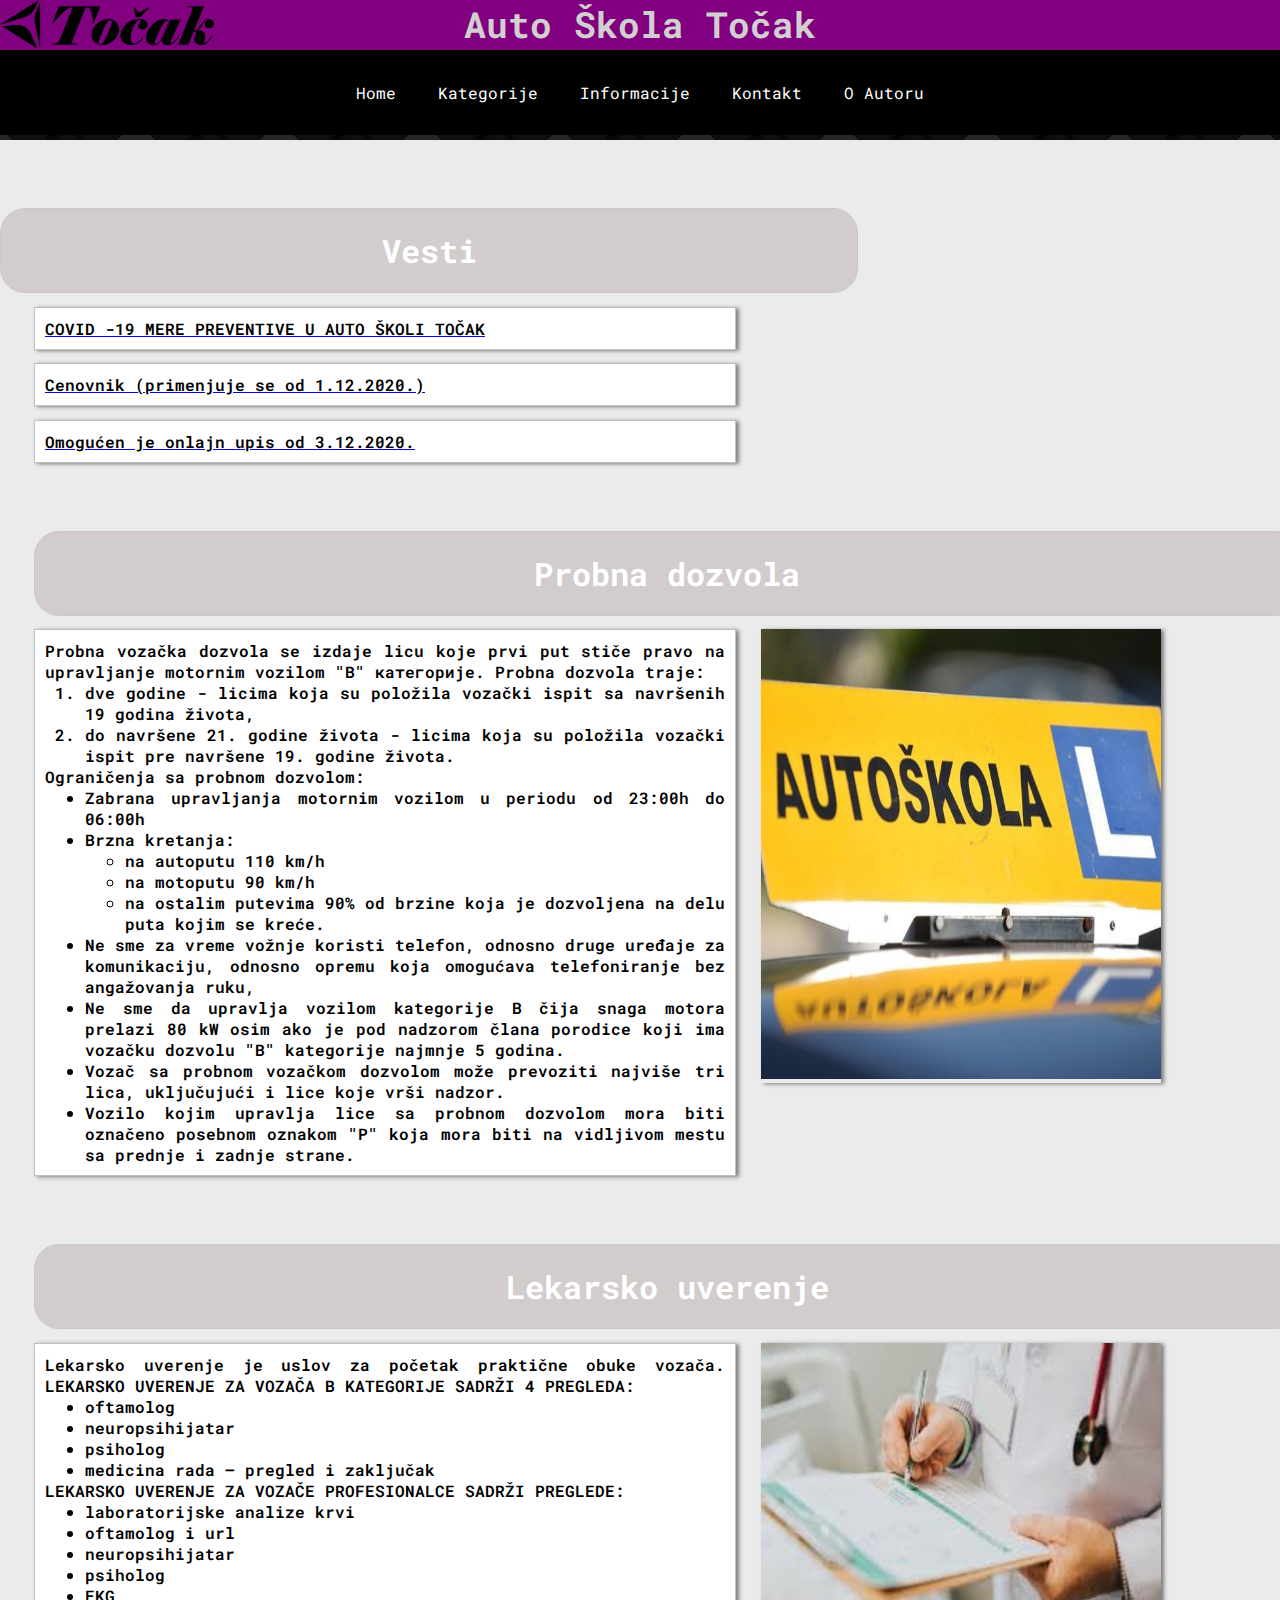
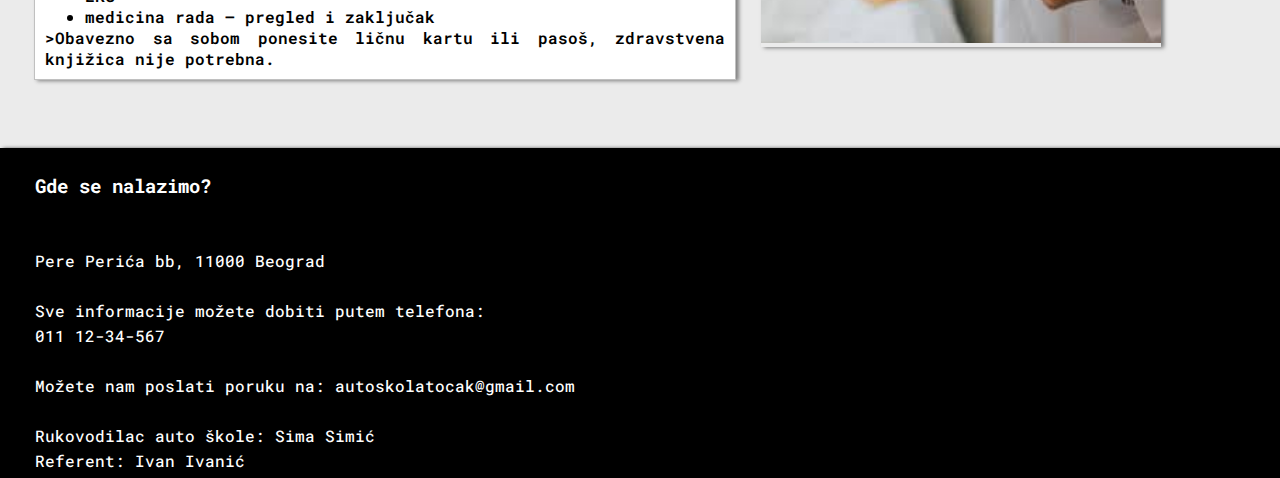
<file: Informacije.html>
<!DOCTYPE html>
<html lang="en">
<head>
    <meta charset="UTF-8">
    <link rel="icon" href="Assets/Images/Tocak.png">
    <meta name="viewport" content="width=device-width, initial-scale=1.0">
    <link  rel="stylesheet" type="text/css" href="Assets/CSS/styles.css">
    <title>Informacije</title>
</head>
<body>
    <div id="Scroll">

        <div id="Header">

            <div id="Logo">
                <img src="Assets/Images/Logo.png" height="50px" alt="hmm"/>
            </div>
            <div id="Title">
                <p>Auto Škola Točak</p>
            </div>

            <div class="cleaner"> </div>
        </div>

        <div id="NAV">
            <ul>
                <li><a href="index.html">Home</a></li>
                <li><a href="Kategorije.html">Kategorije</a></li>
                <li><a href="Informacije.html">Informacije</a></li>
                <li><a href="Kontakt.html">Kontakt</a></li>
                <li><a href="O_Autoru.html">O Autoru</a></li>
            </ul>
        </div>
    </div>
   
    <div id="Wrapper">
        
        <div>
            <div class="Box" id="Box5"> <h1> Vesti </h1> </div>
                <div>
                    <div class="Box" id ="Box4">
                        <a href="Vesti/Covid.html" target="_blank"><p>COVID -19 MERE PREVENTIVE U AUTO ŠKOLI TOČAK</p></a>
                    </div>
    
                    <div class="Box" id ="Box4">
                        <a href="Vesti/Cenovnik.html" target="_blank"><p>Cenovnik (primenjuje se od 1.12.2020.)</p></a>
                    </div>
    
                    <div class="Box" id ="Box4">
                        <a href="Vesti/Upis.html" target="_blank"><p>Omogućen je onlajn upis od 3.12.2020.  </p></a>
                    </div>
                </div>
                <div class="cleaner"></div>
        </div>  

        <div class="Box" id="Box2"> <h1> Probna dozvola </h1> </div>
        <div>
            <div class="Box" id ="Box4">
                <p>Probna vozačka dozvola se izdaje licu koje prvi put stiče pravo na upravljanje motornim vozilom "B" категорије. Probna dozvola traje:</p>
                    <ol>
                        <li>dve godine - licima koja su položila vozački ispit sa navršenih 19 godina života,</li>
                        <li>do navršene 21. godine života - licima koja su položila vozački ispit pre navršene 19. godine života.</li>
                    </ol>
                         <p> Ograničenja sa probnom dozvolom:</p>
                    <ul>
                    <li> Zabrana upravljanja motornim vozilom u periodu od 23:00h do 06:00h</li>
                    <li> Brzna kretanja: <ul>
                                            <li>na autoputu 110 km/h </li>  
                                            <li>na motoputu 90 km/h </li> 
                                            <li>na ostalim putevima 90% od brzine koja je dozvoljena na delu puta kojim se kreće.</li>
                                        </ul></li>
                    <li> Ne sme za vreme vožnje koristi telefon, odnosno druge uređaje za komunikaciju, odnosno opremu koja omogućava telefoniranje bez angažovanja ruku,</li>
                    <li> Ne sme da upravlja vozilom kategorije B čija snaga motora prelazi 80 kW osim ako je pod nadzorom člana porodice  koji ima vozačku dozvolu "B" kategorije najmnje 5 godina.</li>
                    <li> Vozač sa probnom vozačkom dozvolom može prevoziti najviše tri lica, uključujući i lice koje vrši nadzor.</li>
                    <li> Vozilo kojim upravlja lice sa probnom dozvolom mora biti označeno posebnom oznakom "P"   koja mora biti na vidljivom mestu sa prednje i zadnje strane.</li>
                </ul>

            </div>
            <div class="Image">
                <img src="Assets/Images/Skola.jpeg" height="450" width="400" alt="hmm">
            </div>
            <div class="cleaner"> </div>
        </div>
        <div class="Box" id="Box2"> <h1> Lekarsko uverenje </h1> </div>
        <div>
            <div class="Box" id ="Box4">
                <p> Lekarsko uverenje je uslov za početak praktične obuke vozača. 
                    LEKARSKO UVERENJE ZA VOZAČA B KATEGORIJE SADRŽI 4 PREGLEDA: </p>
                    <ul>
                        <li>oftamolog</li>
                        <li>neuropsihijatar</li>
                        <li>psiholog</li>
                        <li>medicina rada – pregled i zaključak</li>
                    </ul>
                    <p>LEKARSKO UVERENJE ZA VOZAČE PROFESIONALCE  SADRŽI PREGLEDE: </p>
                    <ul>
                        <li> laboratorijske analize krvi</li>
                        <li>oftamolog i url</li>
                        <li>neuropsihijatar</li>
                        <li>psiholog</li>
                        <li>EKG</li>
                        <li>medicina rada – pregled i zaključak</li>
                    </ul>
                    <p>>Obavezno sa sobom ponesite ličnu kartu ili pasoš, zdravstvena knjižica nije potrebna.
                </p>
            </div>
            <div class="Image">
                <img src="Assets/Images/Doctor.jpg" height="300" width="400" lt="hmm">
            </div>
            <div class="cleaner"></div>
        </div>
       
            <div id="Footer">
                <div class="Text">
                    <h3> Gde se nalazimo? </h3><br><br>
                    <p>
                        Pere Perića bb, 11000 Beograd <br><br>
                        Sve informacije možete dobiti putem telefona: <br>
                        011 12-34-567    <br><br>
                        Мožete nam poslati poruku na: autoskolatocak@gmail.com
                        <br><br>
                        Rukovodilac auto škole: Sima Simić<br>
                        Referent: Ivan Ivanić   
                    </p>
                </div>
                <div id="map">
                    <iframe src="https://www.google.com/maps/embed?pb=!1m18!1m12!1m3!1d707.8010244456865!2d20.475549462746063!3d44.79702904607574!2m3!1f0!2f0!3f0!3m2!1i1024!2i768!4f13.1!3m3!1m2!1s0x475a70769352eedd%3A0x821f2f82a9ebbb3d!2sCara%20Nikolaja%20II%2C%20Beograd!5e0!3m2!1sen!2srs!4v1607702905695!5m2!1sen!2srs" width="400" height="280" frameborder="0" style="border:0;" allowfullscreen="" aria-hidden="false" tabindex="0"></iframe>
                </div>
                <div class="cleaner"> </div>  
            </div>
    </div>

</body>
</html>
</file>
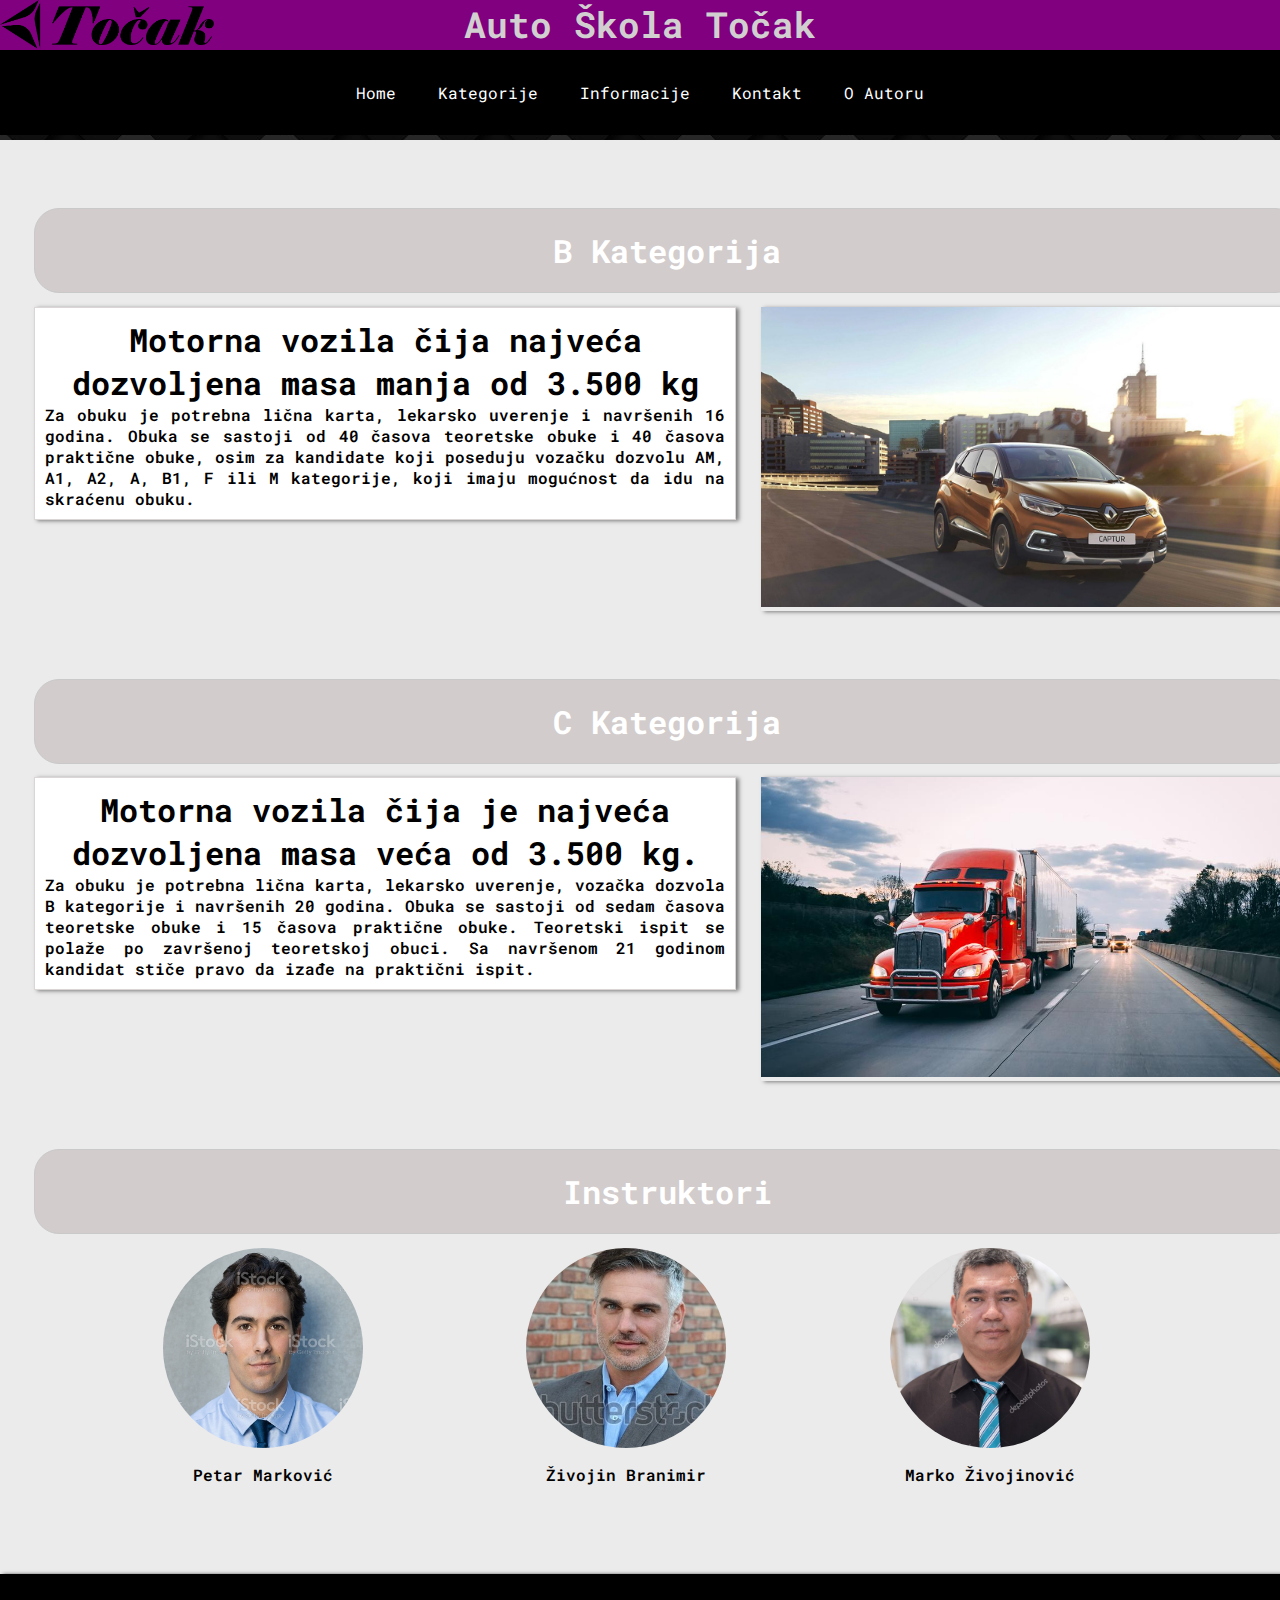
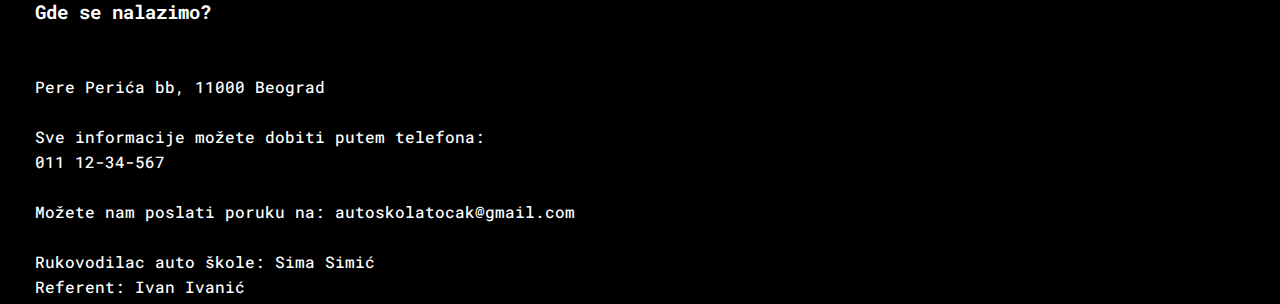
<file: Kategorije.html>
<!DOCTYPE html>
<html lang="en">
<head>
    <meta charset="UTF-8">
    <link rel="icon" href="Assets/Images/Tocak.png">
    <meta name="viewport" content="width=device-width, initial-scale=1.0">
    <link  rel="stylesheet" type="text/css" href="Assets/CSS/styles.css">
    <title>Obuka Vozaca</title>
</head>
<body>
    <div id="Scroll">

        <div id="Header">

            <div id="Logo">
                <img src="Assets/Images/Logo.png" height="50px" alt="hmm"/>
            </div>
            <div id="Title">
                <p>Auto Škola Točak</p>
            </div>

            <div class="cleaner"> </div>
        </div>

        <div id="NAV">
            <ul>
                <li><a href="index.html">Home</a></li>
                <li><a href="Kategorije.html">Kategorije</a></li>
                <li><a href="Informacije.html">Informacije</a></li>
                <li><a href="Kontakt.html">Kontakt</a></li>
                <li><a href="O_Autoru.html">O Autoru</a></li>
            </ul>
        </div>
    </div>
   
    <div id="Wrapper">
     
        <div class="Box" id="Box2"> <h1> B Kategorija </h1> </div>
        <div>
            <div class="Box" id ="Box3">
                <h2>Motorna vozila čija najveća dozvoljena masa manja od 3.500 kg</h2>
                <p>Za obuku je potrebna lična karta, lekarsko uverenje i navršenih 16 godina. 
                    Obuka se sastoji od 40 časova teoretske obuke i 40 časova praktične obuke, osim za kandidate koji poseduju vozačku dozvolu AM, A1, A2, A, B1, F ili M kategorije, koji imaju mogućnost da idu na skraćenu obuku.
                </p>
            </div>
            <div class="Image">
                <img src="Assets/Images/Car.jpg"  height="300" alt="hmm">
            </div>
            <div class="cleaner"> </div>
        </div>
        <div class="Box" id="Box2"> <h1> C Kategorija </h1> </div>
        <div>
            <div class="Box" id ="Box3">
                <h2>Motorna vozila čija je najveća dozvoljena masa veća od 3.500 kg.</h2>
                <p> Za obuku je potrebna lična karta, lekarsko uverenje, vozačka dozvola B kategorije i navršenih 20 godina. 
                    Obuka se sastoji od sedam časova teoretske obuke i 15 časova praktične obuke. Teoretski ispit se polaže po završenoj teoretskoj obuci. Sa navršenom 21 godinom kandidat stiče pravo da izađe na praktični ispit.
                </p>
            </div>
            <div class="Image">
                <img src="Assets/Images/Truck.jpg" height="300" alt="hmm">
            </div>
            <div class="cleaner"></div>
        </div>

        <div class="Box" id="Box2"> <h1> Instruktori </h1> </div>
        <div>

            <div class="Instruktor">
                <div class="cImage">
                    <img src="Assets/Images/Man001.jpg"  height="200" width="200" alt="hmm">
                </div>
                <div class="desc">Petar Marković</div>
                <br/>
            </div>

            <div class="Instruktor">
                <div class="cImage">
                    <img src="Assets/Images/Man002.jpg"  height="200" width="200" alt="hmm">
                </div>
                <div class="desc">Živojin Branimir</div>
                <br/>
            </div>

            <div class="Instruktor">
                <div class="cImage">
                    <img src="Assets/Images/Man003.jpg"  height="200" width="200" alt="hmm">
                </div>
                <div class="desc">Marko Živojinović</div>
                <br/>
            </div>

            <div class="cleaner"> </div>
        </div>

         <div id="Footer">
            <div class="Text">
                <h3> Gde se nalazimo? </h3><br><br>
                <p>
                    Pere Perića bb, 11000 Beograd <br><br>
                    Sve informacije možete dobiti putem telefona: <br>
                    011 12-34-567    <br><br>
                    Мožete nam poslati poruku na: autoskolatocak@gmail.com
                    <br><br>
                    Rukovodilac auto škole: Sima Simić<br>
                    Referent: Ivan Ivanić   
                </p>
            </div>
            <div id="map">
                <iframe src="https://www.google.com/maps/embed?pb=!1m18!1m12!1m3!1d707.8010244456865!2d20.475549462746063!3d44.79702904607574!2m3!1f0!2f0!3f0!3m2!1i1024!2i768!4f13.1!3m3!1m2!1s0x475a70769352eedd%3A0x821f2f82a9ebbb3d!2sCara%20Nikolaja%20II%2C%20Beograd!5e0!3m2!1sen!2srs!4v1607702905695!5m2!1sen!2srs" width="400" height="280" frameborder="0" style="border:0;" allowfullscreen="" aria-hidden="false" tabindex="0"></iframe>
            </div>
            <div class="cleaner"> </div>  
        </div>
    </div>

</body>
</html>
</file>
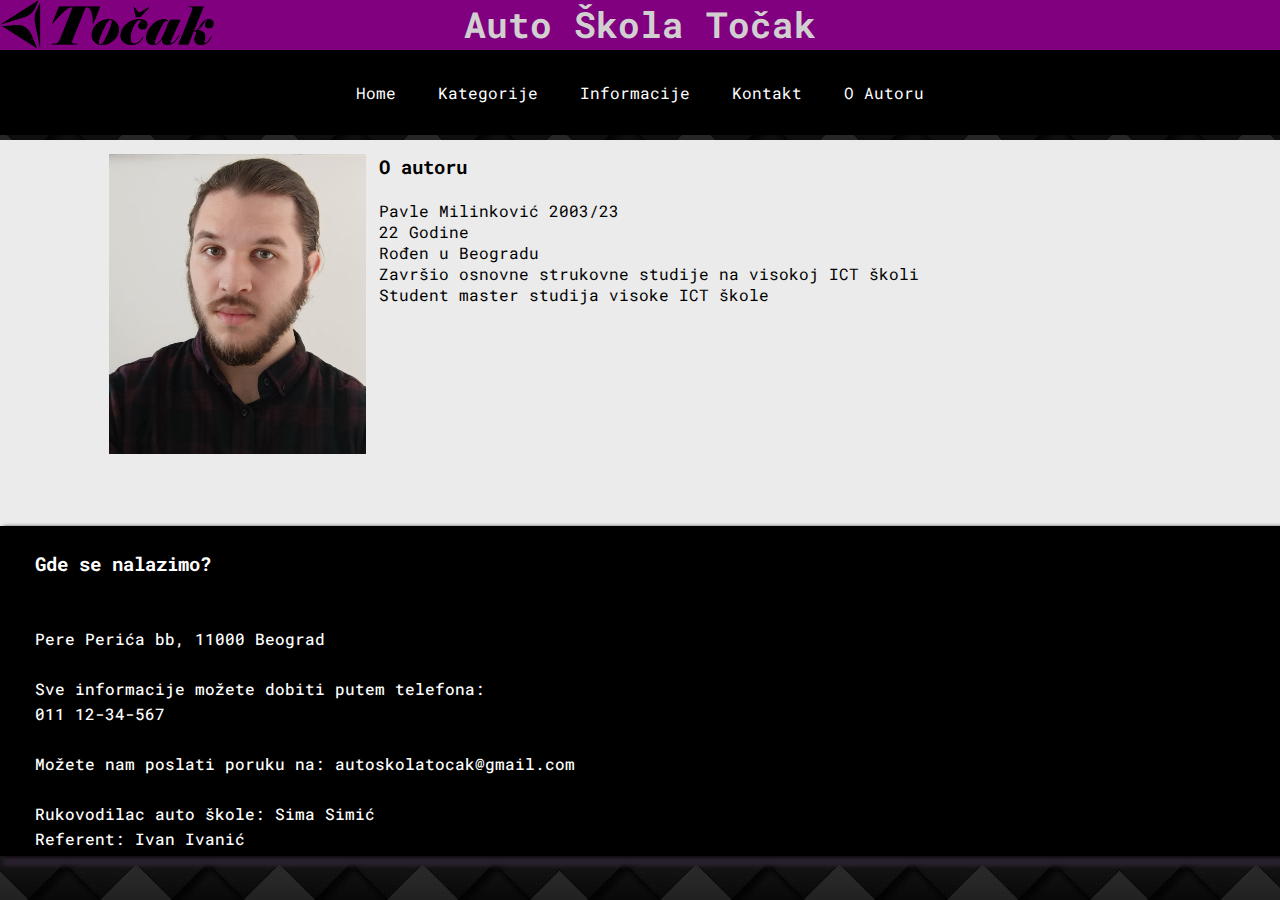
<file: O_autoru.html>
<!DOCTYPE html>
<html lang="en">
<head>
    <meta charset="UTF-8">
    <link rel="icon" href="Assets/Images/Tocak.png">
    <meta name="viewport" content="width=device-width, initial-scale=1.0">
    <link  rel="stylesheet" type="text/css" href="Assets/CSS/styles.css">
    <title>Obuka Vozaca</title>
</head>
<body>
    <div id="Scroll">

        <div id="Header">

            <div id="Logo">
                <img src="Assets/Images/Logo.png" height="50px" alt="hmm"/>
            </div>
            <div id="Title">
                <p>Auto Škola Točak</p>
            </div>

            <div class="cleaner"> </div>
        </div>

        <div id="NAV">
            <ul>
                <li><a href="index.html">Home</a></li>
                <li><a href="Kategorije.html">Kategorije</a></li>
                <li><a href="Informacije.html">Informacije</a></li>
                <li><a href="Kontakt.html">Kontakt</a></li>
                <li><a href="O_Autoru.html">O Autoru</a></li>
            </ul>
        </div>
    </div>
   
    <div id="Wrapper">
        
        <div>
            <div Id="SlikaAutor">
                <img src="Assets/Images/Autor.png" height="300px" alt="hmm">
            </div>

            <div id ="Autor">
                <h3> O autoru </h3><br>
                    <p>
                        Pavle Milinković 2003/23 <br>
                        22 Godine<br> 
                        Rođen u Beogradu<br> 
                        Završio osnovne strukovne studije na visokoj ICT školi<br>
                        Student master studija visoke ICT škole
                    </p>     
            </div>
            <div class="cleaner"> </div> 
        </div>
            <div id="Footer">
                <div class="Text">
                    <h3> Gde se nalazimo? </h3><br><br>
                    <p>
                        Pere Perića bb, 11000 Beograd <br><br>
                        Sve informacije možete dobiti putem telefona: <br>
                        011 12-34-567    <br><br>
                        Мožete nam poslati poruku na: autoskolatocak@gmail.com
                        <br><br>
                        Rukovodilac auto škole: Sima Simić<br>
                        Referent: Ivan Ivanić   
                    </p>
                </div>
                <div id="map">
                    <iframe src="https://www.google.com/maps/embed?pb=!1m18!1m12!1m3!1d707.8010244456865!2d20.475549462746063!3d44.79702904607574!2m3!1f0!2f0!3f0!3m2!1i1024!2i768!4f13.1!3m3!1m2!1s0x475a70769352eedd%3A0x821f2f82a9ebbb3d!2sCara%20Nikolaja%20II%2C%20Beograd!5e0!3m2!1sen!2srs!4v1607702905695!5m2!1sen!2srs" width="400" height="280" frameborder="0" style="border:0;" allowfullscreen="" aria-hidden="false" tabindex="0"></iframe>
                </div>
                <div class="cleaner"> </div>  
            </div>
      
    </div>
 
    
		

</body>
</html>
</file>
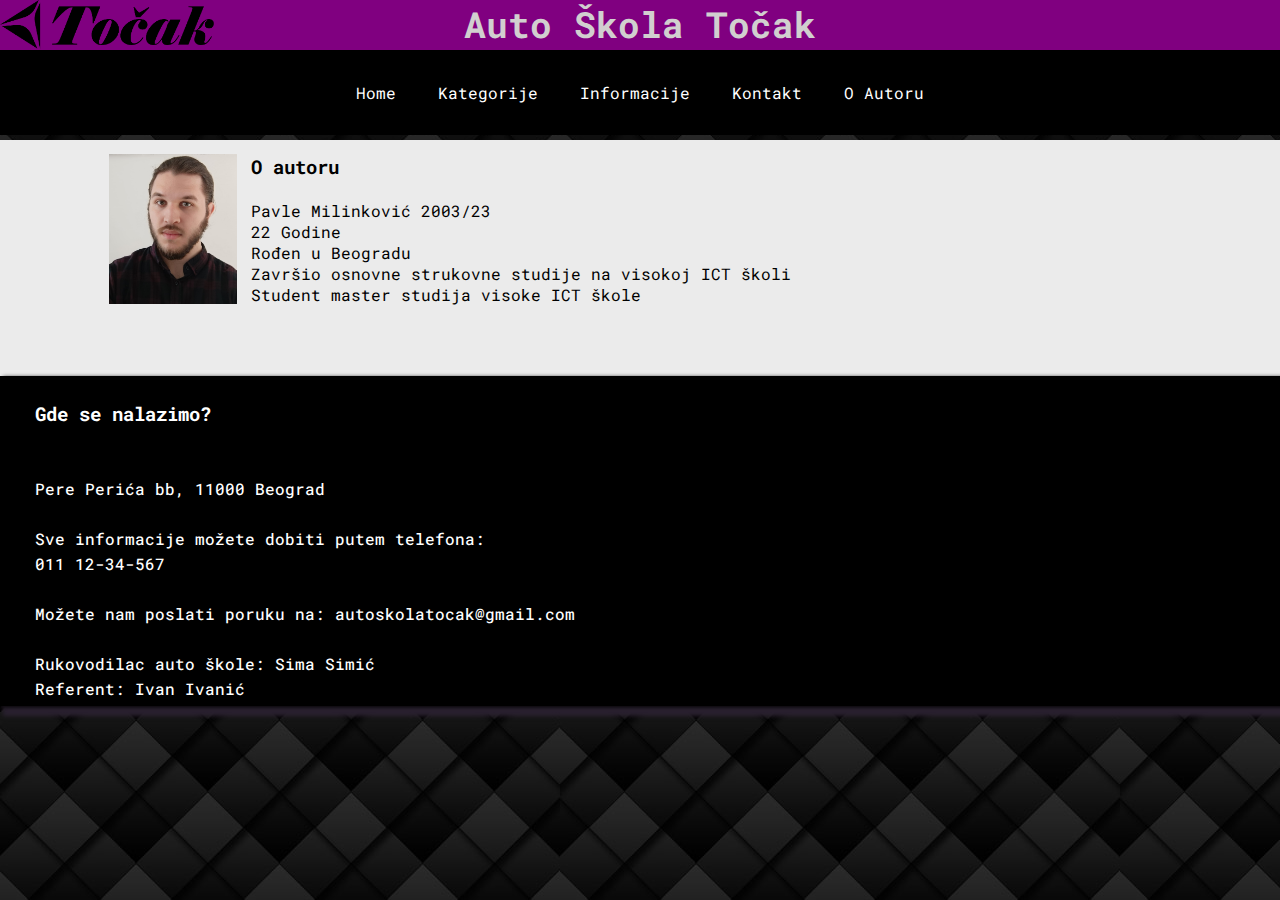
<file: O_Autoru.html>
<!DOCTYPE html>
<html lang="en">
<head>
    <meta charset="UTF-8">
    <link rel="icon" href="Assets/Images/Tocak.png">
    <meta name="viewport" content="width=device-width, initial-scale=1.0">
    <link  rel="stylesheet" type="text/css" href="Assets/CSS/styles.css">
    <title>Obuka Vozaca</title>
</head>
<body>
    <div id="Scroll">

        <div id="Header">

            <div id="Logo">
                <img src="Assets/Images/Logo.png" height="50px" alt="hmm"/>
            </div>
            <div id="Title">
                <p>Auto Škola Točak</p>
            </div>

            <div class="cleaner"> </div>
        </div>

        <div id="NAV">
            <ul>
                <li><a href="index.html">Home</a></li>
                <li><a href="Kategorije.html">Kategorije</a></li>
                <li><a href="Informacije.html">Informacije</a></li>
                <li><a href="Kontakt.html">Kontakt</a></li>
                <li><a href="O_Autoru.html">O Autoru</a></li>
            </ul>
        </div>
    </div>
   
    <div id="Wrapper">
        
        <div>
            <div Id="SlikaAutor">
                <img src="Assets/Images/Autor.png" height="150px" alt="hmm">
            </div>

            <div id ="Autor">
                <h3> O autoru </h3><br>
                    <p>
                        Pavle Milinković 2003/23 <br>
                        22 Godine<br> 
                        Rođen u Beogradu<br> 
                        Završio osnovne strukovne studije na visokoj ICT školi<br>
                        Student master studija visoke ICT škole
                    </p>     
            </div>
            <div class="cleaner"> </div> 
        </div>
            <div id="Footer">
                <div class="Text">
                    <h3> Gde se nalazimo? </h3><br><br>
                    <p>
                        Pere Perića bb, 11000 Beograd <br><br>
                        Sve informacije možete dobiti putem telefona: <br>
                        011 12-34-567    <br><br>
                        Мožete nam poslati poruku na: autoskolatocak@gmail.com
                        <br><br>
                        Rukovodilac auto škole: Sima Simić<br>
                        Referent: Ivan Ivanić   
                    </p>
                </div>
                <div id="map">
                    <iframe src="https://www.google.com/maps/embed?pb=!1m18!1m12!1m3!1d707.8010244456865!2d20.475549462746063!3d44.79702904607574!2m3!1f0!2f0!3f0!3m2!1i1024!2i768!4f13.1!3m3!1m2!1s0x475a70769352eedd%3A0x821f2f82a9ebbb3d!2sCara%20Nikolaja%20II%2C%20Beograd!5e0!3m2!1sen!2srs!4v1607702905695!5m2!1sen!2srs" width="400" height="280" frameborder="0" style="border:0;" allowfullscreen="" aria-hidden="false" tabindex="0"></iframe>
                </div>
                <div class="cleaner"> </div>  
            </div>
      
    </div>
 
    
		

</body>
</html>
</file>
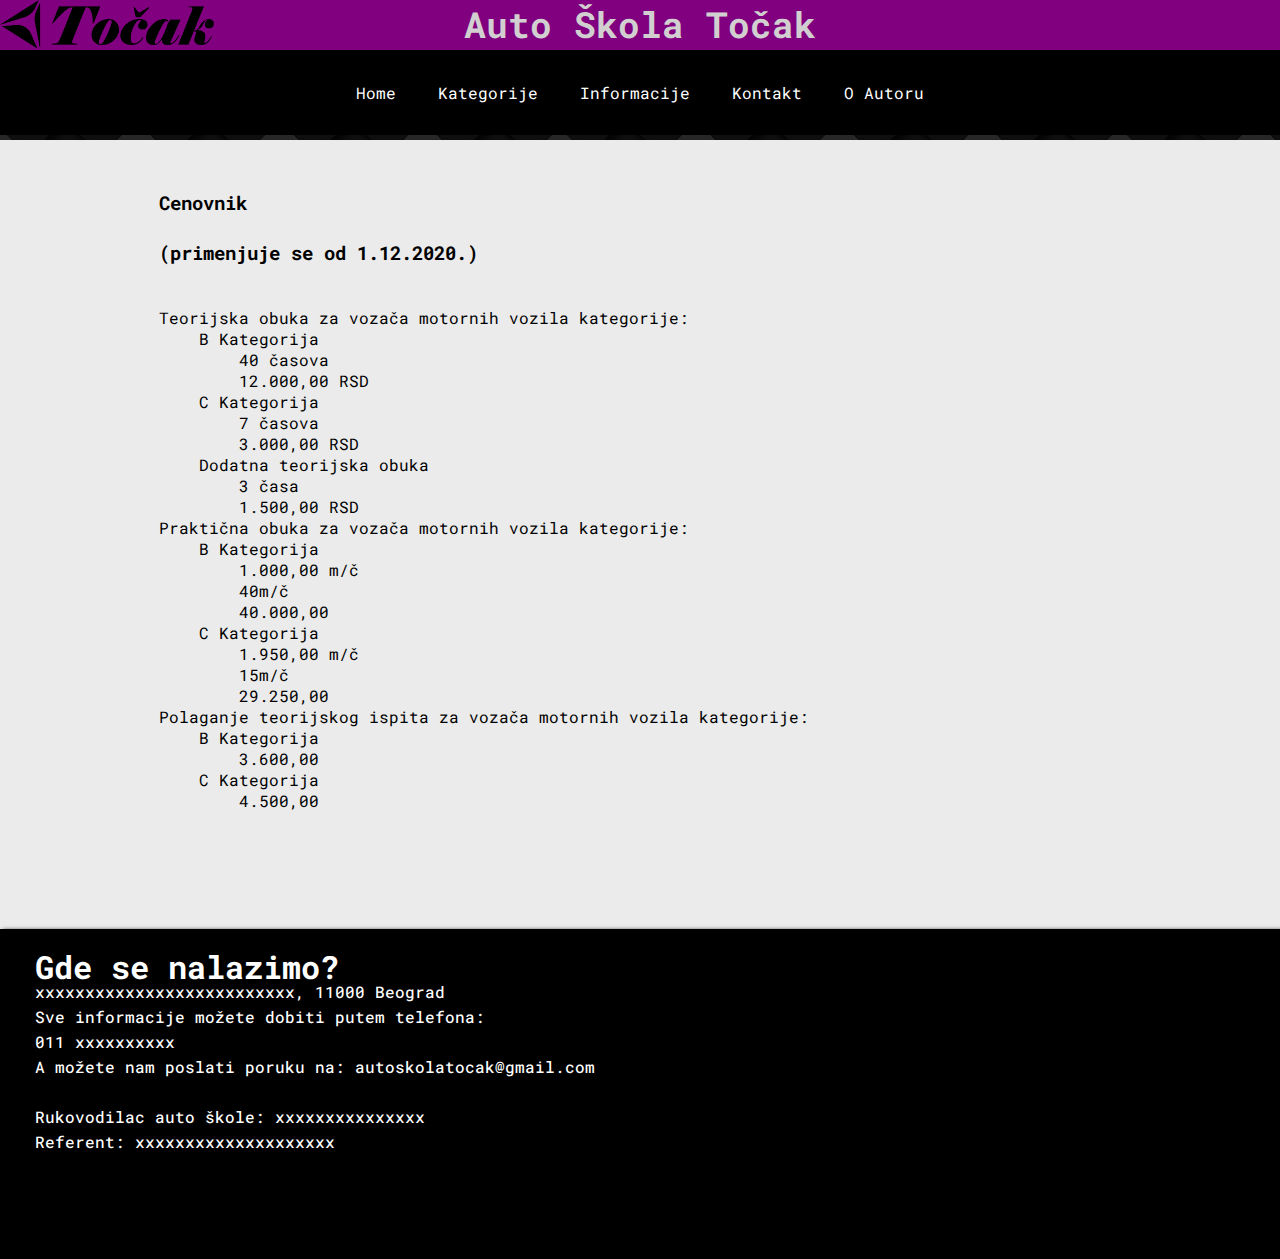
<file: Vesti/Cenovnik.html>
<!DOCTYPE html>
<html lang="en">
<head>
    <meta charset="UTF-8">
    <link rel="icon" href="../Assets/Images/Tocak.png">
    <meta name="viewport" content="width=device-width, initial-scale=1.0">
    <link  rel="stylesheet" type="text/css" href="../Assets/CSS/styles.css">
    <title>Obuka Vozaca</title>
</head>
<body>
    <div id="Scroll">

        <div id="Header">

            <div id="Logo">
                <img src="../Assets/Images/Logo.png" height="50px" alt="hmm"/>
            </div>
            <div id="Title">
                <p>Auto Škola Točak</p>
            </div>

            <div class="cleaner"> </div>
        </div>

        <div id="NAV">
            <ul>
                <li><a href="../index.html">Home</a></li>
                <li><a href="../Kategorije.html">Kategorije</a></li>
                <li><a href="../Informacije.html">Informacije</a></li>
                <li><a href="../Kontakt.html">Kontakt</a></li>
                <li><a href="../O_Autoru.html">O Autoru</a></li>
            </ul>
        </div>
    </div>
   
    <div id="Wrapper">
        
            <div id ="Vest">
                <h3> Cenovnik <br><br> (primenjuje se od 1.12.2020.) </h3><br><br>
                    <p>Teorijska obuka za vozača motornih vozila kategorije:</p>
                        <ul>
                            <li>B Kategorija
                                <ul>
                                    <li>40 časova</li>
                                    <li>12.000,00 RSD</li>
                                </ul>
                            </li>
                            <li>C Kategorija
                                <ul>
                                    <li>7 časova</li>
                                    <li>3.000,00 RSD</li>
                                </ul>
                            </li>
                            <li>Dodatna teorijska obuka
                                <ul>
                                    <li>3 časa</li>
                                    <li>1.500,00 RSD</li>
                                </ul>
                            </li>
                        </ul>

                    <p>Praktična obuka za vozača motornih vozila kategorije:</p>
                        <ul>
                            <li>B Kategorija
                                <ul>
                                    <li>1.000,00 m/č</li>
                                    <li>40m/č</li>
                                    <li>40.000,00</li>
                                </ul>
                            </li>
                            <li>C Kategorija
                                <ul>
                                    <li>1.950,00 m/č</li>
                                    <li> 15m/č</li>
                                    <li>29.250,00</li>
                                </ul>
                            </li>
                        </ul>

                    <p>Polaganje teorijskog ispita za vozača motornih vozila kategorije: </p>
                        <ul>
                            <li>B Kategorija
                                <ul>
                                    <li>3.600,00</li>
                                </ul>
                            </li>
                            <li>C Kategorija
                                <ul>
                                    <li>4.500,00</li>
                                </ul>
                            </li>
                        </ul> 
                <div class="cleaner"> </div>      
            </div>
            
            <div id="Footer">
                <div class="Text">
                <h1> Gde se nalazimo?</h1>
                <p>xxxxxxxxxxxxxxxxxxxxxxxxxx, 11000 Beograd <br/>
                    Sve informacije možete dobiti putem telefona: <br/>
                    011 xxxxxxxxxx <br/>   
                    A možete nam poslati poruku na: autoskolatocak@gmail.com <br/>
                    <br/>
                    Rukovodilac auto škole: xxxxxxxxxxxxxxx<br/>
                    Referent: xxxxxxxxxxxxxxxxxxxx
                </p>
                </div>
            </div>
      
    </div>
 
    
		

</body>
</html>
</file>
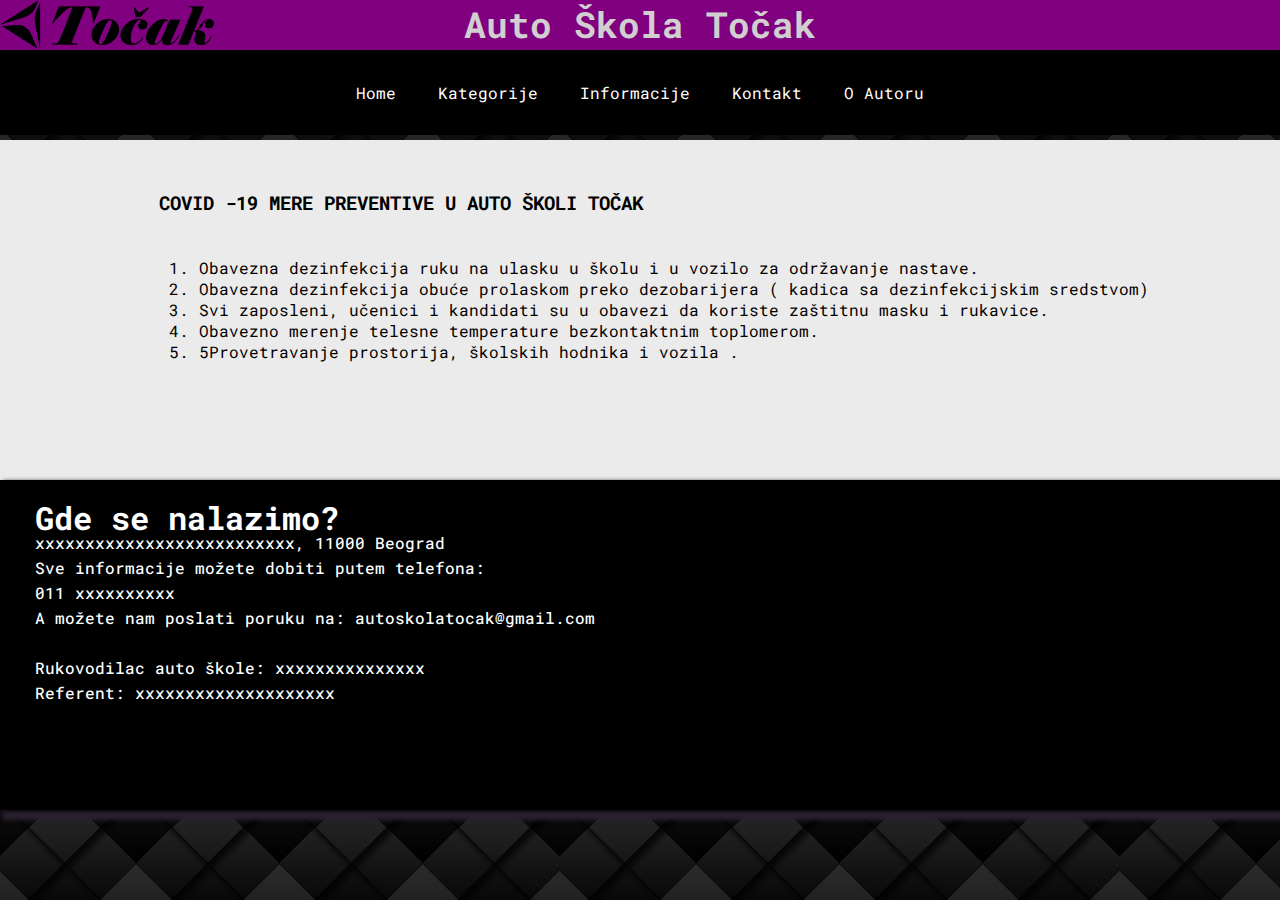
<file: Vesti/Covid.html>
<!DOCTYPE html>
<html lang="en">
<head>
    <meta charset="UTF-8">
    <link rel="icon" href="../Assets/Images/Tocak.png">
    <meta name="viewport" content="width=device-width, initial-scale=1.0">
    <link  rel="stylesheet" type="text/css" href="../Assets/CSS/styles.css">
    <title>Obuka Vozaca</title>
</head>
<body>
    <div id="Scroll">

        <div id="Header">

            <div id="Logo">
                <img src="../Assets/Images/Logo.png" height="50px" alt="hmm"/>
            </div>
            <div id="Title">
                <p>Auto Škola Točak</p>
            </div>

            <div class="cleaner"> </div>
        </div>

        <div id="NAV">
            <ul>
                <li><a href="../index.html">Home</a></li>
                <li><a href="../Kategorije.html">Kategorije</a></li>
                <li><a href="../Informacije.html">Informacije</a></li>
                <li><a href="../Kontakt.html">Kontakt</a></li>
                <li><a href="../O_Autoru.html">O Autoru</a></li>
            </ul>
        </div>
    </div>
   
    <div id="Wrapper">
        
            <div id ="Vest">
                <h3> COVID -19 MERE PREVENTIVE U AUTO ŠKOLI TOČAK </h3><br><br>
                    <p>
                        <ol>
                            <li>Obavezna dezinfekcija ruku na ulasku u školu i u vozilo za održavanje nastave.</li>
                            <li>Obavezna dezinfekcija obuće prolaskom preko dezobarijera ( kadica sa dezinfekcijskim sredstvom)</li>
                            <li>Svi zaposleni, učenici i kandidati su u obavezi da koriste zaštitnu masku i rukavice.</li>
                            <li>Obavezno merenje telesne temperature bezkontaktnim toplomerom.</li>
                            <li>5Provetravanje prostorija, školskih hodnika i vozila .</li>
                        </ol>
                    </p>
                <div class="cleaner"> </div>      
            </div>
            
            <div id="Footer">
                <div class="Text">
                <h1> Gde se nalazimo?</h1>
                <p>xxxxxxxxxxxxxxxxxxxxxxxxxx, 11000 Beograd <br/>
                    Sve informacije možete dobiti putem telefona: <br/>
                    011 xxxxxxxxxx <br/>   
                    A možete nam poslati poruku na: autoskolatocak@gmail.com <br/>
                    <br/>
                    Rukovodilac auto škole: xxxxxxxxxxxxxxx<br/>
                    Referent: xxxxxxxxxxxxxxxxxxxx
                </p>
                </div>
            </div>
      
    </div>
 
    
		

</body>
</html>
</file>
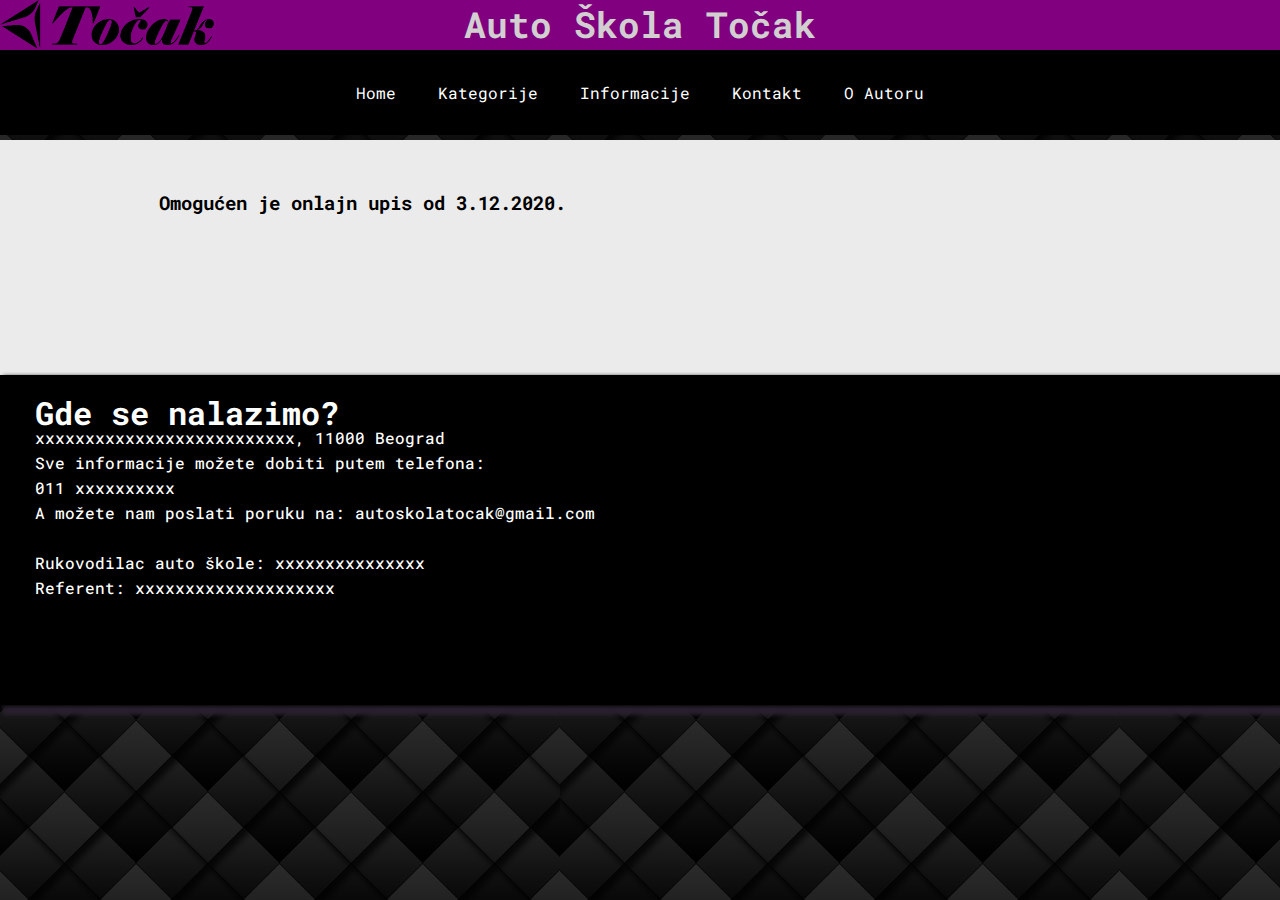
<file: Vesti/Upis.html>
<!DOCTYPE html>
<html lang="en">
<head>
    <meta charset="UTF-8">
    <link rel="icon" href="../Assets/Images/Tocak.png">
    <meta name="viewport" content="width=device-width, initial-scale=1.0">
    <link  rel="stylesheet" type="text/css" href="../Assets/CSS/styles.css">
    <title>Obuka Vozaca</title>
</head>
<body>
    <div id="Scroll">

        <div id="Header">

            <div id="Logo">
                <img src="../Assets/Images/Logo.png" height="50px" alt="hmm"/>
            </div>
            <div id="Title">
                <p>Auto Škola Točak</p>
            </div>

            <div class="cleaner"> </div>
        </div>

        <div id="NAV">
            <ul>
                <li><a href="../index.html">Home</a></li>
                <li><a href="../Kategorije.html">Kategorije</a></li>
                <li><a href="../Informacije.html">Informacije</a></li>
                <li><a href="../Kontakt.html">Kontakt</a></li>
                <li><a href="../O_Autoru.html">O Autoru</a></li>
            </ul>
        </div>
    </div>
   
    <div id="Wrapper">
        
            <div id ="Vest">
                <h3> Omogućen je onlajn upis od 3.12.2020.   </h3><br><br>
                    
                <div class="cleaner"> </div>      
            </div>
            
            <div id="Footer">
                <div class="Text">
                <h1> Gde se nalazimo?</h1>
                <p>xxxxxxxxxxxxxxxxxxxxxxxxxx, 11000 Beograd <br/>
                    Sve informacije možete dobiti putem telefona: <br/>
                    011 xxxxxxxxxx <br/>   
                    A možete nam poslati poruku na: autoskolatocak@gmail.com <br/>
                    <br/>
                    Rukovodilac auto škole: xxxxxxxxxxxxxxx<br/>
                    Referent: xxxxxxxxxxxxxxxxxxxx
                </p>
                </div>
            </div>
      
    </div>
 
    
		

</body>
</html>
</file>
<file: Assets/CSS/styles.css>
@import url('https://fonts.googleapis.com/css2?family=Roboto+Mono&display=swap');

*{
    margin: 0px;
}

.cleaner{
    clear: both;
}

body{
    background-image: url("../Images/Seamless.jpg");
    font-family: 'Roboto Mono', monospace;
    color: white;
}

p{
    color: black;
}

#Scroll{
    width: 100%;
    top: 0;
    position: fixed;
    z-index: 1;
}

#Header{
    width: 100%;
    height: 50px;
    background-color: purple;
}

#Logo{
    position: absolute;
    float: left;
}

#Socials{
    width: 10%;
    display: inline;
    background-color: white;
    height: 50px;
}

#Title p{ 
    color: rgb(209, 207, 207);
    text-align: center;
    font-size: 36px;
    font-weight: 1000;
}

#Search{
    float: right;
}

#NAV{
    width: 100%;
    background-color: black;
}

#NAV ul{
    text-align: center;
    padding: 16px;
}

#NAV li{
    display: inline-block;
    margin: 0px auto;
}

#NAV ul li ul {
    position: absolute;
    display: none;
    opacity: .15;
    visibility: hidden;
 
}

#NAV ul li ul li{
    display: block;
    color: silver;
}

#NAV li a{
    color: white;
    display: inline-block;
    padding: 16px;
    text-decoration: none;
}

#NAV ul li:hover{
    background-color: rgb(65, 10, 110);
}

#Wrapper{
    box-shadow: 3px 10px 4px #2a2130;
    position: relative;
    margin: 0px auto;
    margin-top: 140px;
    width: 1360px;
    background-color: rgb(235, 235, 235);
}

#Banner{
    width: 100%;
    background-size: cover;
}

#Kontakt{
    background-color:white;
    width: 60%;
    margin: 0px auto;
    margin-top: 1%;
    padding: 10px;
    font-weight: 600;
    border: 1px solid silver;
    box-shadow: 3px 1px 4px grey;
}

#Kontakt h3{
    color: black;
}

.Box{
    text-align: justify;
    float: left;
    width: 28%;
    margin-top: 1%;
    margin-left: 2.5%;
    padding: 10px;
    font-weight: 600;
    border: 1px solid rgb(202, 201, 201);
}

.Box h2{
    text-align: center;
}

#Box2{
    margin: 0px auto;
    width: 90%;
    padding: 20px;
    margin-left: 2.5%;
    border-radius: 25px;
    background-color: rgba(185, 174, 174, 0.5);
    margin-top: 5%;
    text-align: center;
}

#Box4 h3{
    color:rgb(0, 0, 0);
    font-weight: 900;
}

#Box2 h2{
    border-radius: 25px;
    background-color: rgb(31, 27, 31);
    padding: 10px;
}

#Box1{
    color: black;
    margin-top: 2%;
}

#Box1 ul{
    margin-left: 300px;
}

#Box1 h1{
    text-align: center;
}

#Box3{
    background-color:white;
    float: left;
    width: 50%;
    margin-top: 1%;
    margin-left: 2.5%;
    padding: 10px;
    font-size: 16px;
    font-weight: 600;
    border: 1px solid rgb(219, 214, 214);
    box-shadow: 3px 1px 4px rgb(124, 124, 124);
}

#Box3 h2{
    font-size: 32px;
    color: black;
}

#Box4{
    background-color:white;
    float: left;
    width: 50%;
    margin-top: 1%;
    margin-left: 2.5%;
    padding: 10px;
    font-weight: 600;
    border: 1px solid silver;
    box-shadow: 3px 1px 4px grey;
}

#Box4 p{
    font-size: 16px;
}
#Box4 li{
    color: black;
}

#Box5{
    margin: 0px auto;
    width: 60%;
    padding: 20px;
    border-radius: 25px;
    background-color: rgba(185, 174, 174, 0.5);
    margin-top: 5%;
    text-align: center;
}

.Container{
    float: left;
    margin-left: 2.5%;
    background-image: url("../Images/Banner.png");
    background-size: cover;
    height: 150px;
    width: 30%;
}

#Footer{
    box-shadow: 3px 1px 4px black;
    width: 100%;
    height: 330px;
    margin-top: 5%;
    background-color: black;
    position: static;
    bottom: 0;
    color: rgb(255, 255, 255);
}

.Text{
    float: left;
    width: 50%;
    font-weight: 450;
    line-height: 25px;
    margin: 25px 0px 0px 35px;
}

.Text p{
    color: rgb(255, 255, 255);
}

.Image{
    float: left;
    margin-left: 25px;
    margin-top: 1%;
    box-shadow: 3px 1px 4px rgb(124, 124, 124);
}

.sImage{
    transition: .25s;
    float: left;
    border: 1px solid rgb(175, 170, 170);
    margin-top: 2%;
    margin-left: 2.5%;
}

.sImage:hover{
    border-left: 10px solid rgb(81, 20, 134);
}

#forma{
    width: 40%;
    border-radius: 5px;
    background-color: #f2f2f2;
    padding: 20px;
    margin: 0px auto;
    font-family: 'Roboto Mono', monospace;
    color: black;
}

input[type=text], select, textarea{
    width: 50%;
    padding: 12px;
    border: 1px solid #ccc;
    border-radius: 4px;
    box-sizing: border-box;
    resize: vertical;
}

label {
    padding: 12px 12px 12px 0;
    display: block;
}

input[type=submit] {
    
    background-color: purple;
    color: white;
    padding: 12px 20px;
    border: none;
    border-radius: 4px;
    cursor: pointer;
    float: right;
    font-family: 'Roboto Mono', monospace;

}#mapa{
    width: 30%;
    margin-top: 1%;
 
}

.cImage img{
    transition: .2s;
    border-radius: 50%;
    margin-left: auto;
    margin-right: auto;
    display: block;
}

.cImage img:hover{
    border-bottom: 8px solid rgb(81, 20, 134);
}

.desc{
    font-weight: 600;
    margin-top: 8%;
    text-align: center;
    color: black;
}

.Instruktor{
    float: left;
    margin-top: 1%;
    margin-left: 12%;
}
  
#Vest {
    padding: 50px;
    margin-left: 8%;
}

#Vest h3{
    color: black;
}

#Vest li{
    color: black;
}

#Vest ul{
    list-style-type: none;
}

#SlikaAutor{
    margin-top: 1%;
    margin-left: 8%;
    Float: left;
}

#Autor{
    margin-top: 1%;
    margin-left: 1%;
    float: left;
}

#Autor h3{
    color: black;
}

.fab{
    margin-top: 8px;
    margin-right: 8px;
    font-size: 40px;
}

.fa-facebook-square{
    color:#3b5998;
}

.fa-twitter-square{
    color: #00ACEE;
}

.fa-twitch{
    font-size:38px;
    color: #6441a5;
}

#map{
    margin-top: 3%;
    margin-right: 3%;
    float: right;
}
</file>
